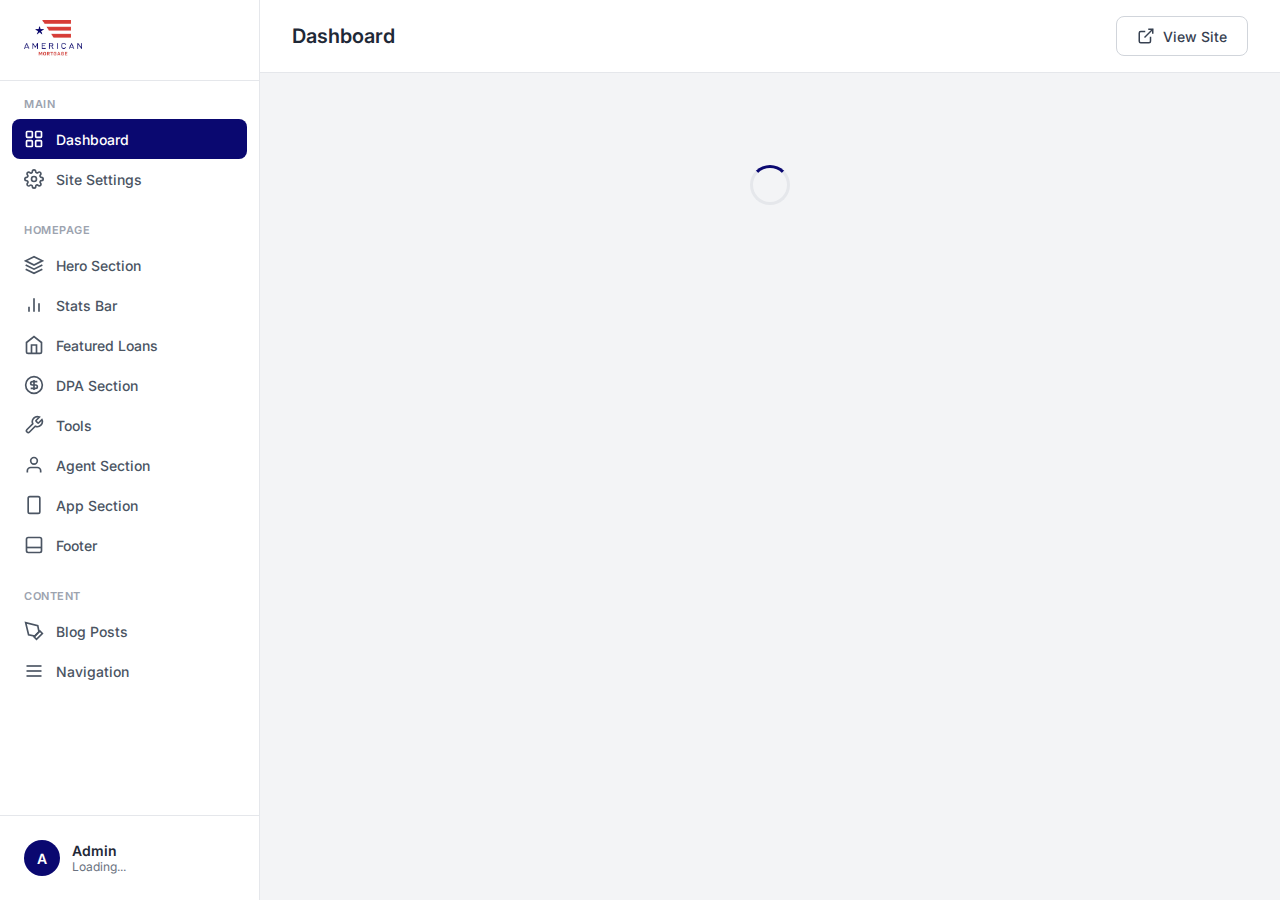
<file: american-mortgage-netlify/admin/index.html>
<!DOCTYPE html>
<html lang="en">
<head>
<meta charset="UTF-8">
<meta name="viewport" content="width=device-width, initial-scale=1.0">
<title>American Mortgage - Admin</title>
<link href="https://fonts.googleapis.com/css2?family=Inter:wght@300;400;500;600;700&display=swap" rel="stylesheet">
<script src="https://identity.netlify.com/v1/netlify-identity-widget.js"></script>
<style>
:root{--navy:#0a0870;--navy-light:#1a1890;--red:#d93c37;--red-dark:#b8302c;--white:#fff;--grey-50:#f9fafb;--grey-100:#f3f4f6;--grey-200:#e5e7eb;--grey-300:#d1d5db;--grey-400:#9ca3af;--grey-500:#6b7280;--grey-600:#4b5563;--grey-700:#374151;--grey-800:#1f2937;--green:#10b981;--blue:#3b82f6;--sidebar-width:260px}
*{box-sizing:border-box;margin:0;padding:0}body{font-family:'Inter',-apple-system,sans-serif;background:var(--grey-100);color:var(--grey-800);min-height:100vh}
.admin-layout{display:flex;min-height:100vh}
.sidebar{width:var(--sidebar-width);background:var(--white);border-right:1px solid var(--grey-200);display:flex;flex-direction:column;position:fixed;height:100vh;overflow-y:auto}
.sidebar-logo{padding:20px 24px;border-bottom:1px solid var(--grey-200)}.sidebar-logo img{height:36px}
.sidebar-nav{flex:1;padding:16px 12px}.nav-section{margin-bottom:24px}
.nav-label{font-size:11px;font-weight:600;color:var(--grey-400);text-transform:uppercase;letter-spacing:.5px;padding:0 12px;margin-bottom:8px;display:block}
.nav-item{display:flex;align-items:center;gap:12px;padding:10px 12px;border-radius:8px;color:var(--grey-600);font-size:14px;font-weight:500;text-decoration:none;transition:all .15s;cursor:pointer}
.nav-item:hover{background:var(--grey-100);color:var(--grey-800)}.nav-item.active{background:var(--navy);color:var(--white)}.nav-item svg{width:20px;height:20px;flex-shrink:0}
.sidebar-footer{padding:16px;border-top:1px solid var(--grey-200)}
.sidebar-user{display:flex;align-items:center;gap:12px;padding:8px;border-radius:8px}
.user-avatar{width:36px;height:36px;border-radius:50%;background:var(--navy);color:var(--white);display:flex;align-items:center;justify-content:center;font-weight:600;font-size:14px}
.user-info{flex:1}.user-name{font-size:14px;font-weight:600;color:var(--grey-800)}.user-email{font-size:12px;color:var(--grey-500)}
.main-content{flex:1;margin-left:var(--sidebar-width)}
.top-bar{background:var(--white);border-bottom:1px solid var(--grey-200);padding:16px 32px;display:flex;align-items:center;justify-content:space-between;position:sticky;top:0;z-index:10}
.top-bar h1{font-size:20px;font-weight:600;color:var(--grey-800)}.top-bar-actions{display:flex;gap:12px}
.btn{padding:10px 20px;border-radius:8px;font-size:14px;font-weight:500;border:none;cursor:pointer;display:inline-flex;align-items:center;gap:8px;transition:all .15s;text-decoration:none}
.btn-primary{background:var(--red);color:var(--white)}.btn-primary:hover{background:var(--red-dark)}
.btn-secondary{background:var(--white);color:var(--grey-700);border:1px solid var(--grey-300)}.btn-secondary:hover{background:var(--grey-50);border-color:var(--grey-400)}
.btn svg{width:18px;height:18px}.page-content{padding:32px}
.card{background:var(--white);border-radius:12px;border:1px solid var(--grey-200);margin-bottom:24px}
.card-header{padding:20px 24px;border-bottom:1px solid var(--grey-200);display:flex;align-items:center;justify-content:space-between}
.card-title{font-size:16px;font-weight:600;color:var(--grey-800)}.card-body{padding:24px}
.stats-grid{display:grid;grid-template-columns:repeat(4,1fr);gap:20px;margin-bottom:24px}
.stat-card{background:var(--white);border-radius:12px;border:1px solid var(--grey-200);padding:20px 24px}
.stat-card-header{display:flex;align-items:center;justify-content:space-between;margin-bottom:12px}
.stat-card-title{font-size:13px;font-weight:500;color:var(--grey-500)}
.stat-card-icon{width:40px;height:40px;border-radius:10px;display:flex;align-items:center;justify-content:center}
.stat-card-icon.blue{background:#eff6ff;color:var(--blue)}.stat-card-icon.green{background:#ecfdf5;color:var(--green)}
.stat-card-icon.red{background:#fef2f2;color:var(--red)}.stat-card-icon.navy{background:#eef2ff;color:var(--navy)}
.stat-card-icon svg{width:20px;height:20px}.stat-card-value{font-size:28px;font-weight:700;color:var(--grey-800)}
.form-group{margin-bottom:20px}.form-label{display:block;font-size:13px;font-weight:500;color:var(--grey-700);margin-bottom:6px}
.form-input,.form-textarea,.form-select{width:100%;padding:10px 14px;border:1px solid var(--grey-300);border-radius:8px;font-size:14px;font-family:inherit;transition:all .15s;background:var(--white)}
.form-input:focus,.form-textarea:focus,.form-select:focus{outline:none;border-color:var(--navy);box-shadow:0 0 0 3px rgba(10,8,112,.1)}
.form-textarea{min-height:100px;resize:vertical}.form-hint{font-size:12px;color:var(--grey-500);margin-top:4px}
.form-row{display:grid;grid-template-columns:repeat(2,1fr);gap:20px}
.toggle-wrapper{display:flex;align-items:center;gap:12px}.toggle{position:relative;width:44px;height:24px}
.toggle input{opacity:0;width:0;height:0}.toggle-slider{position:absolute;cursor:pointer;inset:0;background:var(--grey-300);border-radius:24px;transition:.2s}
.toggle-slider:before{position:absolute;content:"";height:18px;width:18px;left:3px;bottom:3px;background:#fff;border-radius:50%;transition:.2s}
.toggle input:checked+.toggle-slider{background:var(--navy)}.toggle input:checked+.toggle-slider:before{transform:translateX(20px)}
.toggle-label{font-size:14px;color:var(--grey-700)}
.list-item{display:flex;align-items:center;gap:16px;padding:16px;border:1px solid var(--grey-200);border-radius:10px;margin-bottom:12px;background:var(--white)}
.list-item:hover{border-color:var(--grey-300)}.list-item-content{flex:1}.list-item-actions{display:flex;gap:8px}
.btn-icon{width:36px;height:36px;border-radius:8px;border:1px solid var(--grey-200);background:var(--white);cursor:pointer;display:flex;align-items:center;justify-content:center;color:var(--grey-500);transition:all .15s}
.btn-icon:hover{background:var(--grey-50);color:var(--grey-700);border-color:var(--grey-300)}
.btn-icon.danger:hover{background:#fef2f2;color:var(--red);border-color:var(--red)}.btn-icon svg{width:16px;height:16px}
.grid-2{display:grid;grid-template-columns:repeat(2,1fr);gap:24px}.grid-3{display:grid;grid-template-columns:repeat(3,1fr);gap:24px}
.quick-links{display:grid;grid-template-columns:repeat(4,1fr);gap:16px;margin-top:24px}
.quick-link{display:flex;flex-direction:column;align-items:center;gap:12px;padding:24px 16px;border:1px solid var(--grey-200);border-radius:12px;background:var(--white);cursor:pointer;transition:all .15s;text-decoration:none}
.quick-link:hover{border-color:var(--navy);background:var(--grey-50);transform:translateY(-2px)}
.quick-link-icon{width:48px;height:48px;border-radius:12px;background:var(--grey-100);display:flex;align-items:center;justify-content:center;color:var(--navy)}
.quick-link-icon svg{width:24px;height:24px}.quick-link-text{font-size:14px;font-weight:500;color:var(--grey-700)}
.toast{position:fixed;bottom:24px;right:24px;padding:16px 24px;border-radius:10px;background:var(--grey-800);color:var(--white);font-size:14px;font-weight:500;display:flex;align-items:center;gap:12px;z-index:1000;transform:translateY(100px);opacity:0;transition:all .3s}
.toast.show{transform:translateY(0);opacity:1}.toast.success{background:var(--green)}.toast.error{background:var(--red)}.toast svg{width:20px;height:20px}
.loading{display:flex;align-items:center;justify-content:center;padding:60px}
.spinner{width:40px;height:40px;border:3px solid var(--grey-200);border-top-color:var(--navy);border-radius:50%;animation:spin .8s linear infinite}
@keyframes spin{to{transform:rotate(360deg)}}
.feature-item{display:flex;gap:8px;margin-bottom:8px}.feature-item input{flex:1}.btn-add-feature{margin-top:8px}
.blog-table{width:100%;border-collapse:collapse}.blog-table th,.blog-table td{padding:14px 16px;text-align:left;border-bottom:1px solid var(--grey-200)}
.blog-table th{font-size:12px;font-weight:600;color:var(--grey-500);text-transform:uppercase;letter-spacing:.5px;background:var(--grey-50)}
.blog-table tr:hover td{background:var(--grey-50)}.blog-table .thumb{width:48px;height:48px;border-radius:6px;object-fit:cover}
.blog-status{padding:4px 10px;border-radius:20px;font-size:12px;font-weight:500}.blog-status.published{background:#ecfdf5;color:var(--green)}
.modal-overlay{position:fixed;inset:0;background:rgba(0,0,0,.5);display:flex;align-items:center;justify-content:center;z-index:100;opacity:0;visibility:hidden;transition:all .2s}
.modal-overlay.show{opacity:1;visibility:visible}
.modal{background:var(--white);border-radius:16px;width:90%;max-width:600px;max-height:90vh;overflow:hidden;transform:scale(.95);transition:all .2s}
.modal-overlay.show .modal{transform:scale(1)}
.modal-header{padding:20px 24px;border-bottom:1px solid var(--grey-200);display:flex;align-items:center;justify-content:space-between}
.modal-title{font-size:18px;font-weight:600}
.modal-close{width:36px;height:36px;border-radius:8px;border:none;background:transparent;cursor:pointer;display:flex;align-items:center;justify-content:center;color:var(--grey-500)}
.modal-close:hover{background:var(--grey-100)}.modal-body{padding:24px;max-height:60vh;overflow-y:auto}
.modal-footer{padding:16px 24px;border-top:1px solid var(--grey-200);display:flex;justify-content:flex-end;gap:12px}
.empty-state{text-align:center;padding:60px 20px}
@media(max-width:1200px){.stats-grid,.quick-links{grid-template-columns:repeat(2,1fr)}}
@media(max-width:900px){.sidebar{transform:translateX(-100%)}.main-content{margin-left:0}.form-row,.grid-2,.grid-3{grid-template-columns:1fr}}
</style>
</head>
<body>
<div class="admin-layout">
<aside class="sidebar">
<div class="sidebar-logo"><img src="../images/png01.png" alt="American Mortgage"></div>
<nav class="sidebar-nav">
<div class="nav-section"><span class="nav-label">MAIN</span>
<a class="nav-item active" data-page="dashboard"><svg viewBox="0 0 24 24" fill="none" stroke="currentColor" stroke-width="2"><rect x="3" y="3" width="7" height="7" rx="1"/><rect x="14" y="3" width="7" height="7" rx="1"/><rect x="3" y="14" width="7" height="7" rx="1"/><rect x="14" y="14" width="7" height="7" rx="1"/></svg>Dashboard</a>
<a class="nav-item" data-page="settings"><svg viewBox="0 0 24 24" fill="none" stroke="currentColor" stroke-width="2"><circle cx="12" cy="12" r="3"/><path d="M19.4 15a1.65 1.65 0 0 0 .33 1.82l.06.06a2 2 0 0 1 0 2.83 2 2 0 0 1-2.83 0l-.06-.06a1.65 1.65 0 0 0-1.82-.33 1.65 1.65 0 0 0-1 1.51V21a2 2 0 0 1-2 2 2 2 0 0 1-2-2v-.09A1.65 1.65 0 0 0 9 19.4a1.65 1.65 0 0 0-1.82.33l-.06.06a2 2 0 0 1-2.83 0 2 2 0 0 1 0-2.83l.06-.06a1.65 1.65 0 0 0 .33-1.82 1.65 1.65 0 0 0-1.51-1H3a2 2 0 0 1-2-2 2 2 0 0 1 2-2h.09A1.65 1.65 0 0 0 4.6 9a1.65 1.65 0 0 0-.33-1.82l-.06-.06a2 2 0 0 1 0-2.83 2 2 0 0 1 2.83 0l.06.06a1.65 1.65 0 0 0 1.82.33H9a1.65 1.65 0 0 0 1-1.51V3a2 2 0 0 1 2-2 2 2 0 0 1 2 2v.09a1.65 1.65 0 0 0 1 1.51 1.65 1.65 0 0 0 1.82-.33l.06-.06a2 2 0 0 1 2.83 0 2 2 0 0 1 0 2.83l-.06.06a1.65 1.65 0 0 0-.33 1.82V9a1.65 1.65 0 0 0 1.51 1H21a2 2 0 0 1 2 2 2 2 0 0 1-2 2h-.09a1.65 1.65 0 0 0-1.51 1z"/></svg>Site Settings</a>
</div>
<div class="nav-section"><span class="nav-label">HOMEPAGE</span>
<a class="nav-item" data-page="hero"><svg viewBox="0 0 24 24" fill="none" stroke="currentColor" stroke-width="2"><polygon points="12 2 2 7 12 12 22 7 12 2"/><polyline points="2 17 12 22 22 17"/><polyline points="2 12 12 17 22 12"/></svg>Hero Section</a>
<a class="nav-item" data-page="stats"><svg viewBox="0 0 24 24" fill="none" stroke="currentColor" stroke-width="2"><line x1="18" y1="20" x2="18" y2="10"/><line x1="12" y1="20" x2="12" y2="4"/><line x1="6" y1="20" x2="6" y2="14"/></svg>Stats Bar</a>
<a class="nav-item" data-page="loans"><svg viewBox="0 0 24 24" fill="none" stroke="currentColor" stroke-width="2"><path d="M3 9l9-7 9 7v11a2 2 0 0 1-2 2H5a2 2 0 0 1-2-2z"/><polyline points="9 22 9 12 15 12 15 22"/></svg>Featured Loans</a>
<a class="nav-item" data-page="dpa"><svg viewBox="0 0 24 24" fill="none" stroke="currentColor" stroke-width="2"><circle cx="12" cy="12" r="10"/><path d="M16 8h-6a2 2 0 1 0 0 4h4a2 2 0 1 1 0 4H8"/><line x1="12" y1="18" x2="12" y2="6"/></svg>DPA Section</a>
<a class="nav-item" data-page="tools"><svg viewBox="0 0 24 24" fill="none" stroke="currentColor" stroke-width="2"><path d="M14.7 6.3a1 1 0 0 0 0 1.4l1.6 1.6a1 1 0 0 0 1.4 0l3.77-3.77a6 6 0 0 1-7.94 7.94l-6.91 6.91a2.12 2.12 0 0 1-3-3l6.91-6.91a6 6 0 0 1 7.94-7.94l-3.76 3.76z"/></svg>Tools</a>
<a class="nav-item" data-page="agent"><svg viewBox="0 0 24 24" fill="none" stroke="currentColor" stroke-width="2"><path d="M20 21v-2a4 4 0 0 0-4-4H8a4 4 0 0 0-4 4v2"/><circle cx="12" cy="7" r="4"/></svg>Agent Section</a>
<a class="nav-item" data-page="app"><svg viewBox="0 0 24 24" fill="none" stroke="currentColor" stroke-width="2"><rect x="5" y="2" width="14" height="20" rx="2" ry="2"/><line x1="12" y1="18" x2="12.01" y2="18"/></svg>App Section</a>
<a class="nav-item" data-page="footer"><svg viewBox="0 0 24 24" fill="none" stroke="currentColor" stroke-width="2"><rect x="3" y="3" width="18" height="18" rx="2"/><line x1="3" y1="15" x2="21" y2="15"/></svg>Footer</a>
</div>
<div class="nav-section"><span class="nav-label">CONTENT</span>
<a class="nav-item" data-page="blog"><svg viewBox="0 0 24 24" fill="none" stroke="currentColor" stroke-width="2"><path d="M12 19l7-7 3 3-7 7-3-3z"/><path d="M18 13l-1.5-7.5L2 2l3.5 14.5L13 18l5-5z"/></svg>Blog Posts</a>
<a class="nav-item" data-page="navigation"><svg viewBox="0 0 24 24" fill="none" stroke="currentColor" stroke-width="2"><line x1="3" y1="12" x2="21" y2="12"/><line x1="3" y1="6" x2="21" y2="6"/><line x1="3" y1="18" x2="21" y2="18"/></svg>Navigation</a>
</div>
</nav>
<div class="sidebar-footer"><div class="sidebar-user"><div class="user-avatar" id="user-avatar">A</div><div class="user-info"><div class="user-name">Admin</div><div class="user-email" id="user-email">Loading...</div></div></div></div>
</aside>
<main class="main-content">
<div class="top-bar">
<h1 id="page-title">Dashboard</h1>
<div class="top-bar-actions">
<a href="/" target="_blank" class="btn btn-secondary"><svg viewBox="0 0 24 24" fill="none" stroke="currentColor" stroke-width="2"><path d="M18 13v6a2 2 0 0 1-2 2H5a2 2 0 0 1-2-2V8a2 2 0 0 1 2-2h6"/><polyline points="15 3 21 3 21 9"/><line x1="10" y1="14" x2="21" y2="3"/></svg>View Site</a>
<button class="btn btn-primary" id="btn-save" style="display:none"><svg viewBox="0 0 24 24" fill="none" stroke="currentColor" stroke-width="2"><path d="M19 21H5a2 2 0 0 1-2-2V5a2 2 0 0 1 2-2h11l5 5v11a2 2 0 0 1-2 2z"/><polyline points="17 21 17 13 7 13 7 21"/><polyline points="7 3 7 8 15 8"/></svg>Save Changes</button>
</div>
</div>
<div class="page-content" id="page-content"><div class="loading"><div class="spinner"></div></div></div>
</main>
</div>
<div class="toast" id="toast"></div>
<div class="modal-overlay" id="modal-overlay">
<div class="modal">
<div class="modal-header"><h3 class="modal-title" id="modal-title">Modal</h3><button class="modal-close" onclick="closeModal()"><svg viewBox="0 0 24 24" fill="none" stroke="currentColor" stroke-width="2"><line x1="18" y1="6" x2="6" y2="18"/><line x1="6" y1="6" x2="18" y2="18"/></svg></button></div>
<div class="modal-body" id="modal-body"></div>
<div class="modal-footer" id="modal-footer"></div>
</div>
</div>
<script>
// GitHub API with auto token refresh and retry
const GitHubAPI={
  token:null,
  repo:'americanmtg/american-mortgage',
  branch:'main',
  basePath:'american-mortgage-netlify',
  
  async refreshToken(){
    const user=netlifyIdentity.currentUser();
    if(user){
      this.token=await user.jwt(true); // force refresh
      return true;
    }
    return false;
  },
  
  async init(){
    return this.refreshToken();
  },
  
  async request(endpoint,options={},retryCount=0){
    // Always get fresh token before request
    await this.refreshToken();
    
    try{
      const r=await fetch(`/.netlify/git/github${endpoint}`,{
        ...options,
        headers:{
          'Authorization':`Bearer ${this.token}`,
          'Content-Type':'application/json',
          ...options.headers
        }
      });
      
      if(r.status===401 && retryCount<2){
        // Token expired, refresh and retry
        console.log('Token expired, refreshing...');
        await this.refreshToken();
        return this.request(endpoint,options,retryCount+1);
      }
      
      if(!r.ok){
        const errText=await r.text();
        throw new Error(`GitHub API error ${r.status}: ${errText}`);
      }
      
      return r.json();
    }catch(err){
      if(retryCount<2){
        // Wait a bit and retry on network errors
        console.log(`Retry ${retryCount+1} after error:`,err.message);
        await new Promise(resolve=>setTimeout(resolve,1000));
        return this.request(endpoint,options,retryCount+1);
      }
      throw err;
    }
  },
  
  async getFile(path){
    try{
      const fullPath=`${this.basePath}/${path}`;
      const data=await this.request(`/contents/${fullPath}?ref=${this.branch}`);
      return{content:atob(data.content),sha:data.sha};
    }catch(e){
      console.error('getFile error:',e);
      return null;
    }
  },
  
  async saveFile(path,content,message='Update via admin'){
    const fullPath=`${this.basePath}/${path}`;
    let sha=null;
    
    try{
      const existing=await this.request(`/contents/${fullPath}?ref=${this.branch}`);
      sha=existing.sha;
    }catch(e){
      // File doesn't exist yet, that's ok
    }
    
    const body={
      message,
      content:btoa(unescape(encodeURIComponent(content))),
      branch:this.branch
    };
    if(sha)body.sha=sha;
    
    return this.request(`/contents/${fullPath}`,{
      method:'PUT',
      body:JSON.stringify(body)
    });
  }
};

const DataStore={
  data:{},
  modified:new Set(),
  
  async load(file){
    if(this.data[file])return this.data[file];
    const result=await GitHubAPI.getFile(`_data/${file}.json`);
    if(result){
      this.data[file]=JSON.parse(result.content);
      return this.data[file];
    }
    return null;
  },
  
  async loadAll(){
    const files=['settings','navigation','hero','stats','featured-loans','dpa','tools','agent','learning-hub','app','sticky-cta','footer','blogs'];
    await Promise.all(files.map(f=>this.load(f)));
    return this.data;
  },
  
  update(file,data){
    this.data[file]=data;
    this.modified.add(file);
  },
  
  async save(file){
    if(!this.data[file])return;
    const content=JSON.stringify(this.data[file],null,2);
    await GitHubAPI.saveFile(`_data/${file}.json`,content,`Update ${file}`);
    this.modified.delete(file);
  },
  
  async saveAll(){
    // Save files one at a time to avoid rate limits
    for(const file of Array.from(this.modified)){
      await this.save(file);
      // Small delay between saves
      await new Promise(r=>setTimeout(r,300));
    }
    this.modified.clear();
  }
};

const BlogStore={
  posts:[],
  async loadAll(){
    try{
      const data=await DataStore.load('blogs');
      this.posts=data||[];
      return this.posts;
    }catch(e){
      this.posts=[];
      return[];
    }
  },
  add(p){this.posts.push(p)},
  update(i,p){this.posts[i]=p},
  delete(i){this.posts.splice(i,1)}
};

let currentPage='dashboard';

document.addEventListener('DOMContentLoaded',()=>{
  netlifyIdentity.init();
  const user=netlifyIdentity.currentUser();
  if(user){
    initApp(user);
  }else{
    netlifyIdentity.open('login');
    netlifyIdentity.on('login',user=>{
      netlifyIdentity.close();
      initApp(user);
    });
  }
});

async function initApp(user){
  document.getElementById('user-email').textContent=user.email;
  document.getElementById('user-avatar').textContent=user.email[0].toUpperCase();
  await GitHubAPI.init();
  await DataStore.loadAll();
  await BlogStore.loadAll();
  setupNav();
  renderPage('dashboard');
}

function setupNav(){
  document.querySelectorAll('.nav-item').forEach(item=>{
    item.onclick=e=>{
      e.preventDefault();
      navigateTo(item.dataset.page);
    };
  });
  document.getElementById('btn-save').onclick=saveChanges;
}

function navigateTo(page){
  document.querySelectorAll('.nav-item').forEach(n=>n.classList.remove('active'));
  document.querySelector(`[data-page="${page}"]`)?.classList.add('active');
  renderPage(page);
}

function renderPage(page){
  currentPage=page;
  const titles={
    dashboard:'Dashboard',
    settings:'Site Settings',
    hero:'Hero Section',
    stats:'Stats Bar',
    loans:'Featured Loans',
    dpa:'Down Payment Assistance',
    tools:'Tools & Calculators',
    agent:'Agent Section',
    app:'App Section',
    footer:'Footer',
    blog:'Blog Posts',
    navigation:'Navigation'
  };
  document.getElementById('page-title').textContent=titles[page]||page;
  document.getElementById('btn-save').style.display=page==='dashboard'?'none':'flex';
  if(Pages[page])document.getElementById('page-content').innerHTML=Pages[page]();
}

function showToast(msg,type='success'){
  const t=document.getElementById('toast');
  t.innerHTML=`<svg viewBox="0 0 24 24" fill="none" stroke="currentColor" stroke-width="2">${type==='success'?'<path d="M22 11.08V12a10 10 0 1 1-5.93-9.14"/><polyline points="22 4 12 14.01 9 11.01"/>':'<circle cx="12" cy="12" r="10"/><line x1="12" y1="8" x2="12" y2="12"/><line x1="12" y1="16" x2="12.01" y2="16"/>'}</svg>${msg}`;
  t.className=`toast ${type} show`;
  setTimeout(()=>t.classList.remove('show'),3000);
}

async function saveChanges(){
  const btn=document.getElementById('btn-save');
  btn.disabled=true;
  btn.innerHTML='<div class="spinner" style="width:18px;height:18px;border-width:2px;"></div> Saving...';
  
  try{
    await DataStore.saveAll();
    showToast('Changes saved!');
  }catch(e){
    console.error('Save error:',e);
    showToast('Error saving: '+e.message,'error');
  }
  
  btn.disabled=false;
  btn.innerHTML='<svg viewBox="0 0 24 24" fill="none" stroke="currentColor" stroke-width="2"><path d="M19 21H5a2 2 0 0 1-2-2V5a2 2 0 0 1 2-2h11l5 5v11a2 2 0 0 1-2 2z"/><polyline points="17 21 17 13 7 13 7 21"/><polyline points="7 3 7 8 15 8"/></svg> Save Changes';
}

function updateField(store,field,value){
  if(!DataStore.data[store])DataStore.data[store]={};
  DataStore.data[store][field]=value;
  DataStore.modified.add(store);
}
function updateStatItem(i,f,v){DataStore.data.stats.items[i][f]=v;DataStore.modified.add('stats')}
function addStat(){if(!DataStore.data.stats)DataStore.data.stats={items:[]};DataStore.data.stats.items.push({number:'',label:''});DataStore.modified.add('stats');renderPage('stats')}
function deleteStat(i){DataStore.data.stats.items.splice(i,1);DataStore.modified.add('stats');renderPage('stats')}
function updateLoan(i,f,v){DataStore.data['featured-loans'].loans[i][f]=v;DataStore.modified.add('featured-loans')}
function updateLoanFeature(li,fi,v){DataStore.data['featured-loans'].loans[li].features[fi]=v;DataStore.modified.add('featured-loans')}
function addLoanFeature(li){DataStore.data['featured-loans'].loans[li].features.push('');DataStore.modified.add('featured-loans');renderPage('loans')}
function deleteLoanFeature(li,fi){DataStore.data['featured-loans'].loans[li].features.splice(fi,1);DataStore.modified.add('featured-loans');renderPage('loans')}
function updateDpaFeature(i,v){DataStore.data.dpa.features[i]=v;DataStore.modified.add('dpa')}
function addDpaFeature(){if(!DataStore.data.dpa.features)DataStore.data.dpa.features=[];DataStore.data.dpa.features.push('');DataStore.modified.add('dpa');renderPage('dpa')}
function deleteDpaFeature(i){DataStore.data.dpa.features.splice(i,1);DataStore.modified.add('dpa');renderPage('dpa')}
function updateTool(i,f,v){DataStore.data.tools.items[i][f]=v;DataStore.modified.add('tools')}
function addTool(){if(!DataStore.data.tools.items)DataStore.data.tools.items=[];DataStore.data.tools.items.push({title:'',description:'',url:''});DataStore.modified.add('tools');renderPage('tools')}
function deleteTool(i){DataStore.data.tools.items.splice(i,1);DataStore.modified.add('tools');renderPage('tools')}
function updateAppFeature(i,f,v){DataStore.data.app.features[i][f]=v;DataStore.modified.add('app')}
function updateFooterColumn(i,f,v){DataStore.data.footer.columns[i][f]=v;DataStore.modified.add('footer')}
function updateFooterLink(ci,li,f,v){DataStore.data.footer.columns[ci].links[li][f]=v;DataStore.modified.add('footer')}
function addFooterLink(ci){DataStore.data.footer.columns[ci].links.push({label:'',url:''});DataStore.modified.add('footer');renderPage('footer')}
function deleteFooterLink(ci,li){DataStore.data.footer.columns[ci].links.splice(li,1);DataStore.modified.add('footer');renderPage('footer')}
function updateNavItem(i,f,v){DataStore.data.navigation.items[i][f]=v;DataStore.modified.add('navigation')}
function addNavItem(){if(!DataStore.data.navigation.items)DataStore.data.navigation.items=[];DataStore.data.navigation.items.push({label:'',url:''});DataStore.modified.add('navigation');renderPage('navigation')}
function deleteNavItem(i){DataStore.data.navigation.items.splice(i,1);DataStore.modified.add('navigation');renderPage('navigation')}

function openBlogEditor(i=null){
  const isNew=i===null;
  const p=isNew?{title:'',excerpt:'',image:'',readTime:'5 min read',authorName:'',authorTitle:'',authorImage:'',slug:''}:BlogStore.posts[i];
  document.getElementById('modal-title').textContent=isNew?'New Blog Post':'Edit Blog Post';
  document.getElementById('modal-body').innerHTML=`<div class="form-group"><label class="form-label">Title</label><input type="text" class="form-input" id="blog-title" value="${esc(p.title)}"></div><div class="form-group"><label class="form-label">Slug</label><input type="text" class="form-input" id="blog-slug" value="${esc(p.slug||'')}" placeholder="auto-generated"></div><div class="form-group"><label class="form-label">Excerpt</label><textarea class="form-textarea" id="blog-excerpt">${esc(p.excerpt)}</textarea></div><div class="form-row"><div class="form-group"><label class="form-label">Featured Image</label><input type="text" class="form-input" id="blog-image" value="${esc(p.image)}" placeholder="/images/..."></div><div class="form-group"><label class="form-label">Read Time</label><input type="text" class="form-input" id="blog-readtime" value="${esc(p.readTime)}"></div></div><div class="form-row"><div class="form-group"><label class="form-label">Author Name</label><input type="text" class="form-input" id="blog-author" value="${esc(p.authorName)}"></div><div class="form-group"><label class="form-label">Author Title</label><input type="text" class="form-input" id="blog-authortitle" value="${esc(p.authorTitle)}"></div></div><div class="form-group"><label class="form-label">Author Image</label><input type="text" class="form-input" id="blog-authorimage" value="${esc(p.authorImage)}" placeholder="/images/..."></div>`;
  document.getElementById('modal-footer').innerHTML=`<button class="btn btn-secondary" onclick="closeModal()">Cancel</button><button class="btn btn-primary" onclick="saveBlogPost(${i})">Save Post</button>`;
  openModal();
}

function saveBlogPost(i){
  const p={
    title:document.getElementById('blog-title').value,
    slug:document.getElementById('blog-slug').value||document.getElementById('blog-title').value.toLowerCase().replace(/[^a-z0-9]+/g,'-'),
    excerpt:document.getElementById('blog-excerpt').value,
    image:document.getElementById('blog-image').value,
    readTime:document.getElementById('blog-readtime').value,
    authorName:document.getElementById('blog-author').value,
    authorTitle:document.getElementById('blog-authortitle').value,
    authorImage:document.getElementById('blog-authorimage').value
  };
  if(i===null)BlogStore.add(p);
  else BlogStore.update(i,p);
  DataStore.data.blogs=BlogStore.posts;
  DataStore.modified.add('blogs');
  closeModal();
  renderPage('blog');
  showToast('Blog saved. Click Save Changes to publish.');
}

function deleteBlogPost(i){
  if(confirm('Delete this post?')){
    BlogStore.delete(i);
    DataStore.data.blogs=BlogStore.posts;
    DataStore.modified.add('blogs');
    renderPage('blog');
    showToast('Deleted. Click Save Changes to confirm.');
  }
}

function openModal(){document.getElementById('modal-overlay').classList.add('show')}
function closeModal(){document.getElementById('modal-overlay').classList.remove('show')}
document.getElementById('modal-overlay').onclick=e=>{if(e.target.id==='modal-overlay')closeModal()};

const esc=s=>s?String(s).replace(/</g,'&lt;').replace(/>/g,'&gt;').replace(/"/g,'&quot;'):'';

const Pages={
dashboard(){const d=DataStore.data,bc=BlogStore.posts?.length||0,nc=d.navigation?.items?.length||0,lc=d['featured-loans']?.loans?.length||0,tc=d.tools?.items?.length||0;return`<div class="stats-grid"><div class="stat-card"><div class="stat-card-header"><span class="stat-card-title">Blog Posts</span><div class="stat-card-icon blue"><svg viewBox="0 0 24 24" fill="none" stroke="currentColor" stroke-width="2"><path d="M12 19l7-7 3 3-7 7-3-3z"/><path d="M18 13l-1.5-7.5L2 2l3.5 14.5L13 18l5-5z"/></svg></div></div><div class="stat-card-value">${bc}</div></div><div class="stat-card"><div class="stat-card-header"><span class="stat-card-title">Nav Items</span><div class="stat-card-icon green"><svg viewBox="0 0 24 24" fill="none" stroke="currentColor" stroke-width="2"><line x1="3" y1="12" x2="21" y2="12"/><line x1="3" y1="6" x2="21" y2="6"/><line x1="3" y1="18" x2="21" y2="18"/></svg></div></div><div class="stat-card-value">${nc}</div></div><div class="stat-card"><div class="stat-card-header"><span class="stat-card-title">Loan Types</span><div class="stat-card-icon red"><svg viewBox="0 0 24 24" fill="none" stroke="currentColor" stroke-width="2"><path d="M3 9l9-7 9 7v11a2 2 0 0 1-2 2H5a2 2 0 0 1-2-2z"/></svg></div></div><div class="stat-card-value">${lc}</div></div><div class="stat-card"><div class="stat-card-header"><span class="stat-card-title">Tools</span><div class="stat-card-icon navy"><svg viewBox="0 0 24 24" fill="none" stroke="currentColor" stroke-width="2"><path d="M14.7 6.3a1 1 0 0 0 0 1.4l1.6 1.6a1 1 0 0 0 1.4 0l3.77-3.77a6 6 0 0 1-7.94 7.94l-6.91 6.91a2.12 2.12 0 0 1-3-3l6.91-6.91a6 6 0 0 1 7.94-7.94l-3.76 3.76z"/></svg></div></div><div class="stat-card-value">${tc}</div></div></div><div class="card"><div class="card-header"><h3 class="card-title">Quick Actions</h3></div><div class="card-body"><div class="quick-links"><a class="quick-link" onclick="navigateTo('settings')"><div class="quick-link-icon"><svg viewBox="0 0 24 24" fill="none" stroke="currentColor" stroke-width="2"><circle cx="12" cy="12" r="3"/></svg></div><span class="quick-link-text">Site Settings</span></a><a class="quick-link" onclick="navigateTo('hero')"><div class="quick-link-icon"><svg viewBox="0 0 24 24" fill="none" stroke="currentColor" stroke-width="2"><polygon points="12 2 2 7 12 12 22 7 12 2"/></svg></div><span class="quick-link-text">Edit Hero</span></a><a class="quick-link" onclick="navigateTo('blog')"><div class="quick-link-icon"><svg viewBox="0 0 24 24" fill="none" stroke="currentColor" stroke-width="2"><path d="M12 19l7-7 3 3-7 7-3-3z"/></svg></div><span class="quick-link-text">Manage Blog</span></a><a class="quick-link" onclick="navigateTo('loans')"><div class="quick-link-icon"><svg viewBox="0 0 24 24" fill="none" stroke="currentColor" stroke-width="2"><path d="M3 9l9-7 9 7v11a2 2 0 0 1-2 2H5a2 2 0 0 1-2-2z"/></svg></div><span class="quick-link-text">Edit Loans</span></a></div></div></div>`},
settings(){const d=DataStore.data.settings||{};return`<div class="card"><div class="card-header"><h3 class="card-title">General Settings</h3></div><div class="card-body"><div class="form-row"><div class="form-group"><label class="form-label">Site Name</label><input type="text" class="form-input" value="${esc(d.siteName)}" onchange="updateField('settings','siteName',this.value)"></div><div class="form-group"><label class="form-label">Phone Number</label><input type="text" class="form-input" value="${esc(d.phone)}" onchange="updateField('settings','phone',this.value)"></div></div><div class="form-row"><div class="form-group"><label class="form-label">Email</label><input type="email" class="form-input" value="${esc(d.email)}" onchange="updateField('settings','email',this.value)"></div><div class="form-group"><label class="form-label">Address</label><input type="text" class="form-input" value="${esc(d.address)}" onchange="updateField('settings','address',this.value)"></div></div><div class="form-group"><label class="form-label">Legal Banner</label><textarea class="form-textarea" onchange="updateField('settings','legalBanner',this.value)">${esc(d.legalBanner)}</textarea></div></div></div>`},
hero(){const d=DataStore.data.hero||{};return`<div class="grid-2"><div class="card"><div class="card-header"><h3 class="card-title">Hero Content</h3></div><div class="card-body"><div class="form-group"><label class="form-label">Badge Text</label><input type="text" class="form-input" value="${esc(d.badge)}" onchange="updateField('hero','badge',this.value)"></div><div class="form-group"><label class="form-label">Title Line 1</label><input type="text" class="form-input" value="${esc(d.title)}" onchange="updateField('hero','title',this.value)"></div><div class="form-group"><label class="form-label">Title Emphasis</label><input type="text" class="form-input" value="${esc(d.titleEmphasis)}" onchange="updateField('hero','titleEmphasis',this.value)"></div><div class="form-group"><label class="form-label">Subtext</label><input type="text" class="form-input" value="${esc(d.subtext)}" onchange="updateField('hero','subtext',this.value)"></div></div></div><div class="card"><div class="card-header"><h3 class="card-title">Button & Rating</h3></div><div class="card-body"><div class="form-group"><label class="form-label">Button Text</label><input type="text" class="form-input" value="${esc(d.buttonText)}" onchange="updateField('hero','buttonText',this.value)"></div><div class="form-group"><label class="form-label">Button URL</label><input type="text" class="form-input" value="${esc(d.buttonUrl)}" onchange="updateField('hero','buttonUrl',this.value)"></div><div class="form-row"><div class="form-group"><label class="form-label">Rating Percent</label><input type="text" class="form-input" value="${esc(d.ratingPercent)}" onchange="updateField('hero','ratingPercent',this.value)"></div><div class="form-group"><label class="form-label">Rating Text</label><input type="text" class="form-input" value="${esc(d.ratingText)}" onchange="updateField('hero','ratingText',this.value)"></div></div></div></div></div>`},
stats(){const d=DataStore.data.stats||{items:[]},items=d.items||[];return`<div class="card"><div class="card-header"><h3 class="card-title">Statistics</h3><button class="btn btn-secondary" onclick="addStat()">+ Add Stat</button></div><div class="card-body">${items.map((s,i)=>`<div class="list-item"><div class="list-item-content" style="display:flex;gap:16px;flex:1;"><div class="form-group" style="flex:1;margin:0;"><input type="text" class="form-input" value="${esc(s.number)}" placeholder="Number" onchange="updateStatItem(${i},'number',this.value)"></div><div class="form-group" style="flex:2;margin:0;"><input type="text" class="form-input" value="${esc(s.label)}" placeholder="Label" onchange="updateStatItem(${i},'label',this.value)"></div></div><button class="btn-icon danger" onclick="deleteStat(${i})"><svg viewBox="0 0 24 24" fill="none" stroke="currentColor" stroke-width="2"><polyline points="3 6 5 6 21 6"/><path d="M19 6v14a2 2 0 0 1-2 2H7a2 2 0 0 1-2-2V6m3 0V4a2 2 0 0 1 2-2h4a2 2 0 0 1 2 2v2"/></svg></button></div>`).join('')}</div></div>`},
loans(){const d=DataStore.data['featured-loans']||{loans:[]};return`<div class="card"><div class="card-header"><h3 class="card-title">Section Header</h3></div><div class="card-body"><div class="form-row"><div class="form-group"><label class="form-label">Badge</label><input type="text" class="form-input" value="${esc(d.badge)}" onchange="updateField('featured-loans','badge',this.value)"></div><div class="form-group"><label class="form-label">Title</label><input type="text" class="form-input" value="${esc(d.title)}" onchange="updateField('featured-loans','title',this.value)"></div></div><div class="form-group"><label class="form-label">Title Emphasis</label><input type="text" class="form-input" value="${esc(d.titleEmphasis)}" onchange="updateField('featured-loans','titleEmphasis',this.value)"></div></div></div><div class="grid-3">${(d.loans||[]).map((l,i)=>`<div class="card"><div class="card-header"><h3 class="card-title">${esc(l.title)}</h3></div><div class="card-body"><div class="form-group"><label class="form-label">Title</label><input type="text" class="form-input" value="${esc(l.title)}" onchange="updateLoan(${i},'title',this.value)"></div><div class="form-group"><label class="form-label">Description</label><textarea class="form-textarea" onchange="updateLoan(${i},'description',this.value)">${esc(l.description)}</textarea></div><div class="form-group"><label class="form-label">Image Path</label><input type="text" class="form-input" value="${esc(l.image)}" onchange="updateLoan(${i},'image',this.value)"></div><div class="form-group"><label class="form-label">Button Text</label><input type="text" class="form-input" value="${esc(l.buttonText)}" onchange="updateLoan(${i},'buttonText',this.value)"></div><div class="form-group"><div class="toggle-wrapper"><label class="toggle"><input type="checkbox" ${l.showDPA?'checked':''} onchange="updateLoan(${i},'showDPA',this.checked)"><span class="toggle-slider"></span></label><span class="toggle-label">Show DPA Badge</span></div></div><div class="form-group"><label class="form-label">Features</label>${(l.features||[]).map((f,fi)=>`<div class="feature-item"><input type="text" class="form-input" value="${esc(f)}" onchange="updateLoanFeature(${i},${fi},this.value)"><button class="btn-icon danger" onclick="deleteLoanFeature(${i},${fi})"><svg viewBox="0 0 24 24" fill="none" stroke="currentColor" stroke-width="2"><line x1="18" y1="6" x2="6" y2="18"/><line x1="6" y1="6" x2="18" y2="18"/></svg></button></div>`).join('')}<button class="btn btn-secondary btn-add-feature" onclick="addLoanFeature(${i})">+ Add Feature</button></div></div></div>`).join('')}</div>`},
dpa(){const d=DataStore.data.dpa||{};return`<div class="card"><div class="card-header"><h3 class="card-title">DPA Section</h3></div><div class="card-body"><div class="form-row"><div class="form-group"><label class="form-label">Title</label><input type="text" class="form-input" value="${esc(d.title)}" onchange="updateField('dpa','title',this.value)"></div><div class="form-group"><label class="form-label">Title Emphasis</label><input type="text" class="form-input" value="${esc(d.titleEmphasis)}" onchange="updateField('dpa','titleEmphasis',this.value)"></div></div><div class="form-row"><div class="form-group"><label class="form-label">Button Text</label><input type="text" class="form-input" value="${esc(d.buttonText)}" onchange="updateField('dpa','buttonText',this.value)"></div><div class="form-group"><label class="form-label">Button Subtext</label><input type="text" class="form-input" value="${esc(d.buttonSubtext)}" onchange="updateField('dpa','buttonSubtext',this.value)"></div></div><div class="form-group"><label class="form-label">Features</label>${(d.features||[]).map((f,i)=>`<div class="feature-item"><input type="text" class="form-input" value="${esc(f)}" onchange="updateDpaFeature(${i},this.value)"><button class="btn-icon danger" onclick="deleteDpaFeature(${i})"><svg viewBox="0 0 24 24" fill="none" stroke="currentColor" stroke-width="2"><line x1="18" y1="6" x2="6" y2="18"/><line x1="6" y1="6" x2="18" y2="18"/></svg></button></div>`).join('')}<button class="btn btn-secondary btn-add-feature" onclick="addDpaFeature()">+ Add Feature</button></div></div></div>`},
tools(){const d=DataStore.data.tools||{items:[]};return`<div class="card"><div class="card-header"><h3 class="card-title">Section Header</h3></div><div class="card-body"><div class="form-group"><label class="form-label">Badge</label><input type="text" class="form-input" value="${esc(d.badge)}" onchange="updateField('tools','badge',this.value)"></div><div class="form-row"><div class="form-group"><label class="form-label">Title</label><input type="text" class="form-input" value="${esc(d.title)}" onchange="updateField('tools','title',this.value)"></div><div class="form-group"><label class="form-label">Title Emphasis</label><input type="text" class="form-input" value="${esc(d.titleEmphasis)}" onchange="updateField('tools','titleEmphasis',this.value)"></div></div></div></div><div class="card"><div class="card-header"><h3 class="card-title">Tools</h3><button class="btn btn-secondary" onclick="addTool()">+ Add Tool</button></div><div class="card-body">${(d.items||[]).map((t,i)=>`<div class="list-item"><div style="display:flex;gap:12px;flex:1;"><input type="text" class="form-input" value="${esc(t.title)}" placeholder="Title" style="flex:1;" onchange="updateTool(${i},'title',this.value)"><input type="text" class="form-input" value="${esc(t.description)}" placeholder="Description" style="flex:2;" onchange="updateTool(${i},'description',this.value)"><input type="text" class="form-input" value="${esc(t.url)}" placeholder="URL" style="flex:1;" onchange="updateTool(${i},'url',this.value)"></div><button class="btn-icon danger" onclick="deleteTool(${i})"><svg viewBox="0 0 24 24" fill="none" stroke="currentColor" stroke-width="2"><polyline points="3 6 5 6 21 6"/><path d="M19 6v14a2 2 0 0 1-2 2H7a2 2 0 0 1-2-2V6m3 0V4a2 2 0 0 1 2-2h4a2 2 0 0 1 2 2v2"/></svg></button></div>`).join('')}</div></div>`},
agent(){const d=DataStore.data.agent||{};return`<div class="card"><div class="card-header"><h3 class="card-title">Agent Section</h3></div><div class="card-body"><div class="form-group"><label class="form-label">Title</label><input type="text" class="form-input" value="${esc(d.title)}" onchange="updateField('agent','title',this.value)"></div><div class="form-group"><label class="form-label">Description</label><textarea class="form-textarea" onchange="updateField('agent','description',this.value)">${esc(d.description)}</textarea></div><div class="form-row"><div class="form-group"><label class="form-label">Button Text</label><input type="text" class="form-input" value="${esc(d.buttonText)}" onchange="updateField('agent','buttonText',this.value)"></div><div class="form-group"><label class="form-label">Image Path</label><input type="text" class="form-input" value="${esc(d.image)}" onchange="updateField('agent','image',this.value)"></div></div></div></div>`},
app(){const d=DataStore.data.app||{};return`<div class="grid-2"><div class="card"><div class="card-header"><h3 class="card-title">App Section</h3></div><div class="card-body"><div class="form-group"><label class="form-label">Title</label><input type="text" class="form-input" value="${esc(d.title)}" onchange="updateField('app','title',this.value)"></div><div class="form-group"><label class="form-label">Title Emphasis</label><input type="text" class="form-input" value="${esc(d.titleEmphasis)}" onchange="updateField('app','titleEmphasis',this.value)"></div><div class="form-group"><label class="form-label">Button Text</label><input type="text" class="form-input" value="${esc(d.buttonText)}" onchange="updateField('app','buttonText',this.value)"></div><div class="form-group"><label class="form-label">Image Path</label><input type="text" class="form-input" value="${esc(d.image)}" onchange="updateField('app','image',this.value)"></div></div></div><div class="card"><div class="card-header"><h3 class="card-title">Features</h3></div><div class="card-body">${(d.features||[]).map((f,i)=>`<div style="margin-bottom:16px;padding-bottom:16px;border-bottom:1px solid var(--grey-200);"><div class="form-group"><label class="form-label">Feature ${i+1} Title</label><input type="text" class="form-input" value="${esc(f.title)}" onchange="updateAppFeature(${i},'title',this.value)"></div><div class="form-group"><label class="form-label">Description</label><input type="text" class="form-input" value="${esc(f.description)}" onchange="updateAppFeature(${i},'description',this.value)"></div></div>`).join('')}</div></div></div>`},
footer(){const d=DataStore.data.footer||{columns:[]};return`<div class="card"><div class="card-header"><h3 class="card-title">Legal Text</h3></div><div class="card-body"><textarea class="form-textarea" onchange="updateField('footer','legalText',this.value)">${esc(d.legalText)}</textarea></div></div><div class="grid-2">${(d.columns||[]).map((c,ci)=>`<div class="card"><div class="card-header"><h3 class="card-title">${esc(c.title)}</h3></div><div class="card-body"><div class="form-group"><label class="form-label">Column Title</label><input type="text" class="form-input" value="${esc(c.title)}" onchange="updateFooterColumn(${ci},'title',this.value)"></div><label class="form-label">Links</label>${(c.links||[]).map((l,li)=>`<div class="feature-item"><input type="text" class="form-input" value="${esc(l.label)}" placeholder="Label" onchange="updateFooterLink(${ci},${li},'label',this.value)"><input type="text" class="form-input" value="${esc(l.url)}" placeholder="URL" onchange="updateFooterLink(${ci},${li},'url',this.value)"><button class="btn-icon danger" onclick="deleteFooterLink(${ci},${li})"><svg viewBox="0 0 24 24" fill="none" stroke="currentColor" stroke-width="2"><line x1="18" y1="6" x2="6" y2="18"/><line x1="6" y1="6" x2="18" y2="18"/></svg></button></div>`).join('')}<button class="btn btn-secondary btn-add-feature" onclick="addFooterLink(${ci})">+ Add Link</button></div></div>`).join('')}</div>`},
blog(){const posts=BlogStore.posts||[];return`<div class="card"><div class="card-header"><h3 class="card-title">Blog Posts</h3><button class="btn btn-primary" onclick="openBlogEditor()">+ New Post</button></div><div class="card-body" style="padding:0;"><table class="blog-table"><thead><tr><th></th><th>Title</th><th>Author</th><th>Read Time</th><th></th></tr></thead><tbody>${posts.map((p,i)=>`<tr><td><img src="${esc(p.image)}" class="thumb" onerror="this.style.background='#e5e7eb'"></td><td><strong>${esc(p.title)}</strong></td><td>${esc(p.authorName)}</td><td>${esc(p.readTime)}</td><td><div class="list-item-actions"><button class="btn-icon" onclick="openBlogEditor(${i})"><svg viewBox="0 0 24 24" fill="none" stroke="currentColor" stroke-width="2"><path d="M11 4H4a2 2 0 0 0-2 2v14a2 2 0 0 0 2 2h14a2 2 0 0 0 2-2v-7"/><path d="M18.5 2.5a2.121 2.121 0 0 1 3 3L12 15l-4 1 1-4 9.5-9.5z"/></svg></button><button class="btn-icon danger" onclick="deleteBlogPost(${i})"><svg viewBox="0 0 24 24" fill="none" stroke="currentColor" stroke-width="2"><polyline points="3 6 5 6 21 6"/><path d="M19 6v14a2 2 0 0 1-2 2H7a2 2 0 0 1-2-2V6m3 0V4a2 2 0 0 1 2-2h4a2 2 0 0 1 2 2v2"/></svg></button></div></td></tr>`).join('')}</tbody></table>${posts.length===0?'<div class="empty-state"><div class="empty-state-title">No blog posts yet</div><button class="btn btn-primary" onclick="openBlogEditor()">Create First Post</button></div>':''}</div></div>`},
navigation(){const d=DataStore.data.navigation||{items:[]};return`<div class="card"><div class="card-header"><h3 class="card-title">Navigation Menu</h3><button class="btn btn-secondary" onclick="addNavItem()">+ Add Item</button></div><div class="card-body">${(d.items||[]).map((n,i)=>`<div class="list-item"><div style="display:flex;gap:16px;flex:1;"><div class="form-group" style="flex:1;margin:0;"><input type="text" class="form-input" value="${esc(n.label)}" placeholder="Label" onchange="updateNavItem(${i},'label',this.value)"></div><div class="form-group" style="flex:1;margin:0;"><input type="text" class="form-input" value="${esc(n.url)}" placeholder="URL" onchange="updateNavItem(${i},'url',this.value)"></div></div><button class="btn-icon danger" onclick="deleteNavItem(${i})"><svg viewBox="0 0 24 24" fill="none" stroke="currentColor" stroke-width="2"><polyline points="3 6 5 6 21 6"/><path d="M19 6v14a2 2 0 0 1-2 2H7a2 2 0 0 1-2-2V6m3 0V4a2 2 0 0 1 2-2h4a2 2 0 0 1 2 2v2"/></svg></button></div>`).join('')}</div></div>`}
};
</script>
</body>
</html>
</file>
